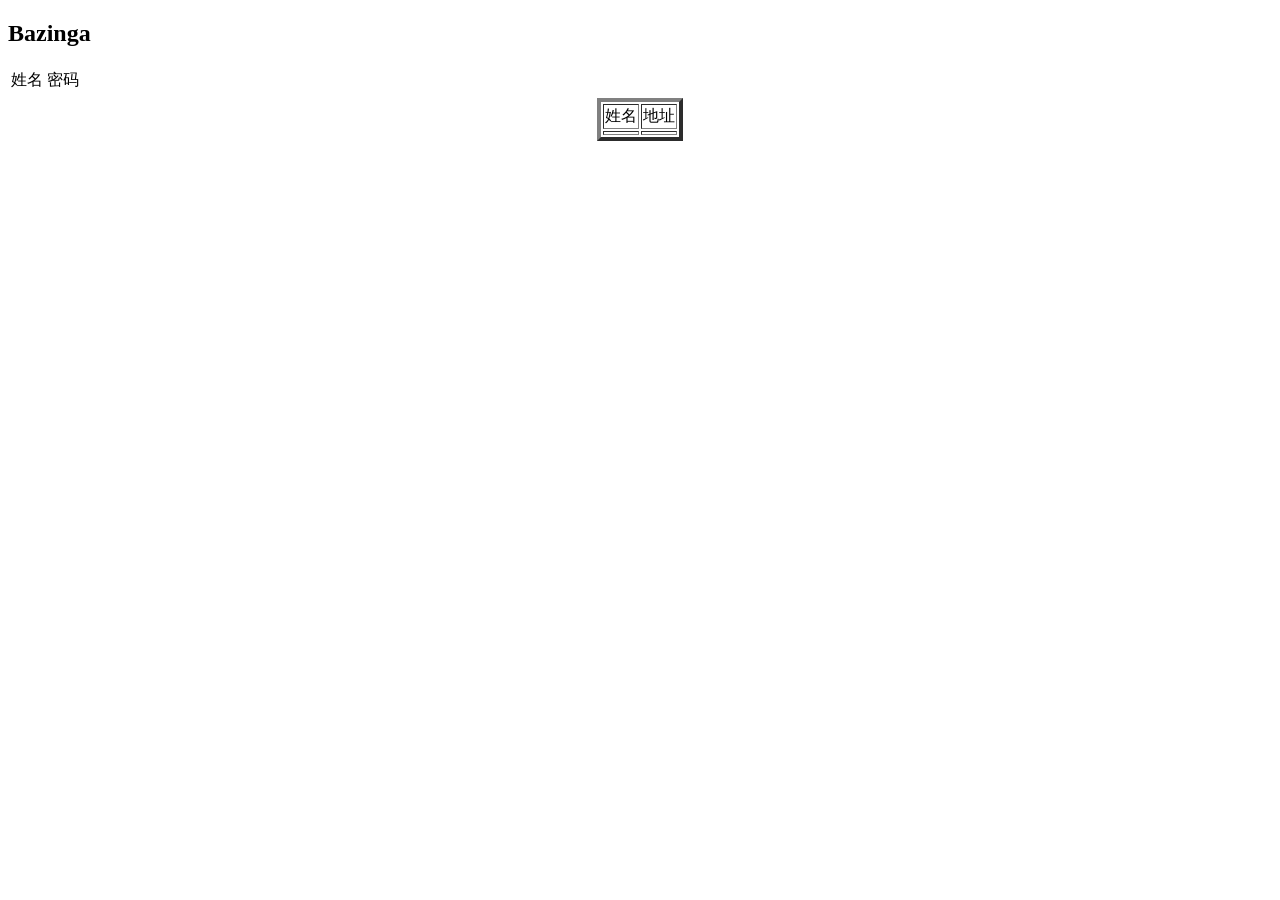
<file: javaAI/target/classes/templates/sys/index.html>
<!DOCTYPE html>
<html lang="en" xmlns:th="http://www.thymeleaf.org">
  <head>
    <meta charset="UTF-8">
    <title>测试websocket</title>
    <base href="<%=basePath%>">
    <link rel="stylesheet" type="text/css" media="screen" th:href="@{/static/css/peopleInfos.css}"/>
    <!-- <style>
      .infos table{border:2px solid #3f65b7}
    </style> -->
  </head>
  <body>
  <h2>Bazinga</h2>
  <div class="infos">
    <table class="loginInfos">
      <tr>
        <td>姓名</td>
        <td>密码</td>
      </tr>
      <tr>
        <td th:text="${loginInfos.username}"></td>
        <td th:text="${loginInfos.password}"></td>
      </tr>
      
    </table>
  </div>
  <div class="peopleInfos">
    <table border="4" align="center">
      <tr>
        <td>姓名</td>
        <td>地址</td>
      </tr>
      <tr th:each="i:${peopleInfos}">
        <td th:text="${i.name}"></td>
        <td th:text="${i.address}"></td>
      </tr>
    </table>
  </div> 
  </body>
</html>
</file>
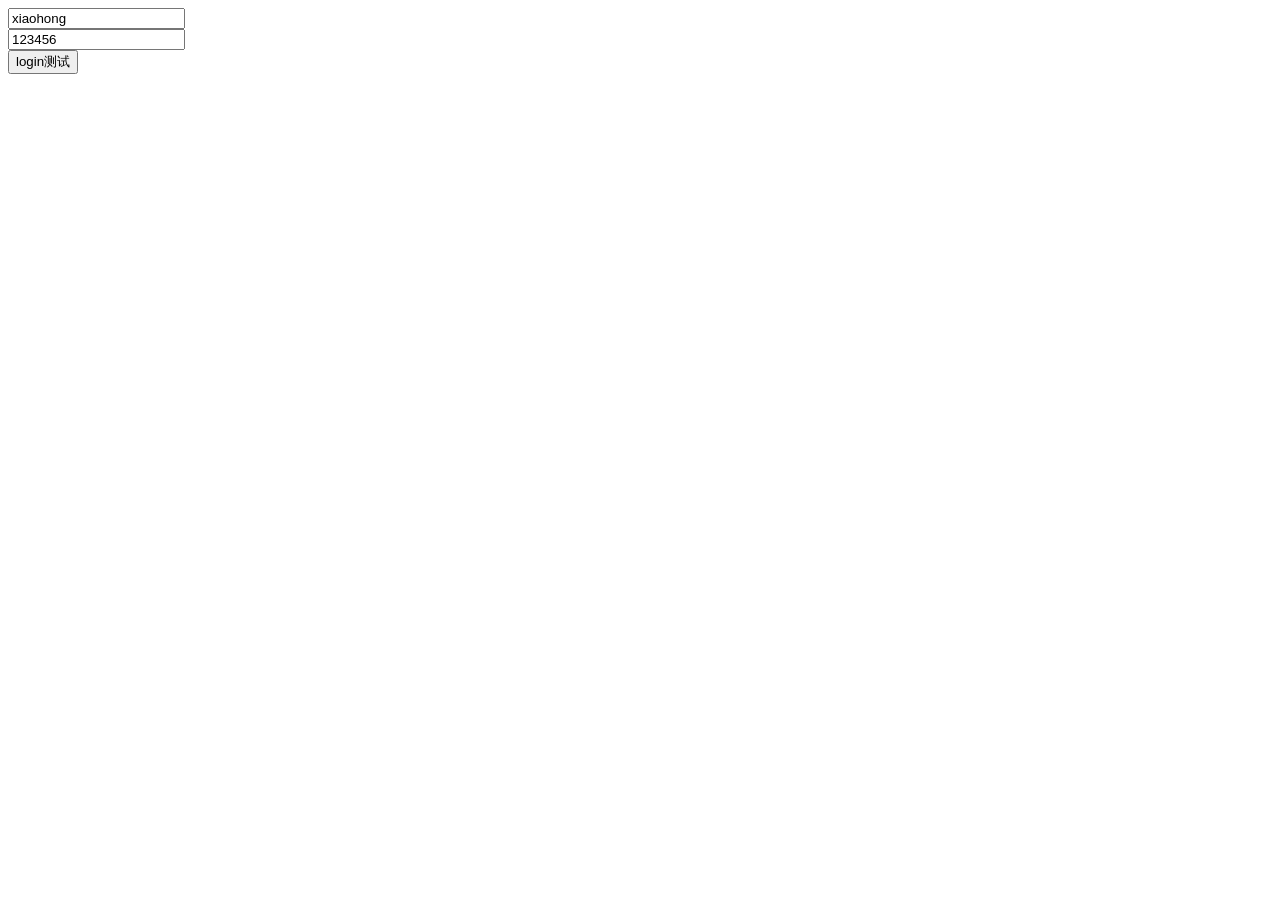
<file: javaAI/target/classes/templates/sys/login.html>
<!DOCTYPE html>
<html lang="en">
  <head>
    <meta charset="UTF-8">
    <title>测试websocket</title>
    <base href="<%=basePath%>">
  </head>
  <body>
  <form action="/api/ui/index" method="post">
    <input type="text" name="userName" value="xiaohong"/><br>
    <input type="text" name="passWord" value="123456"/><br>
    <input type="submit" value="login测试"/>
  </form>
  </body>
</html>
</file>
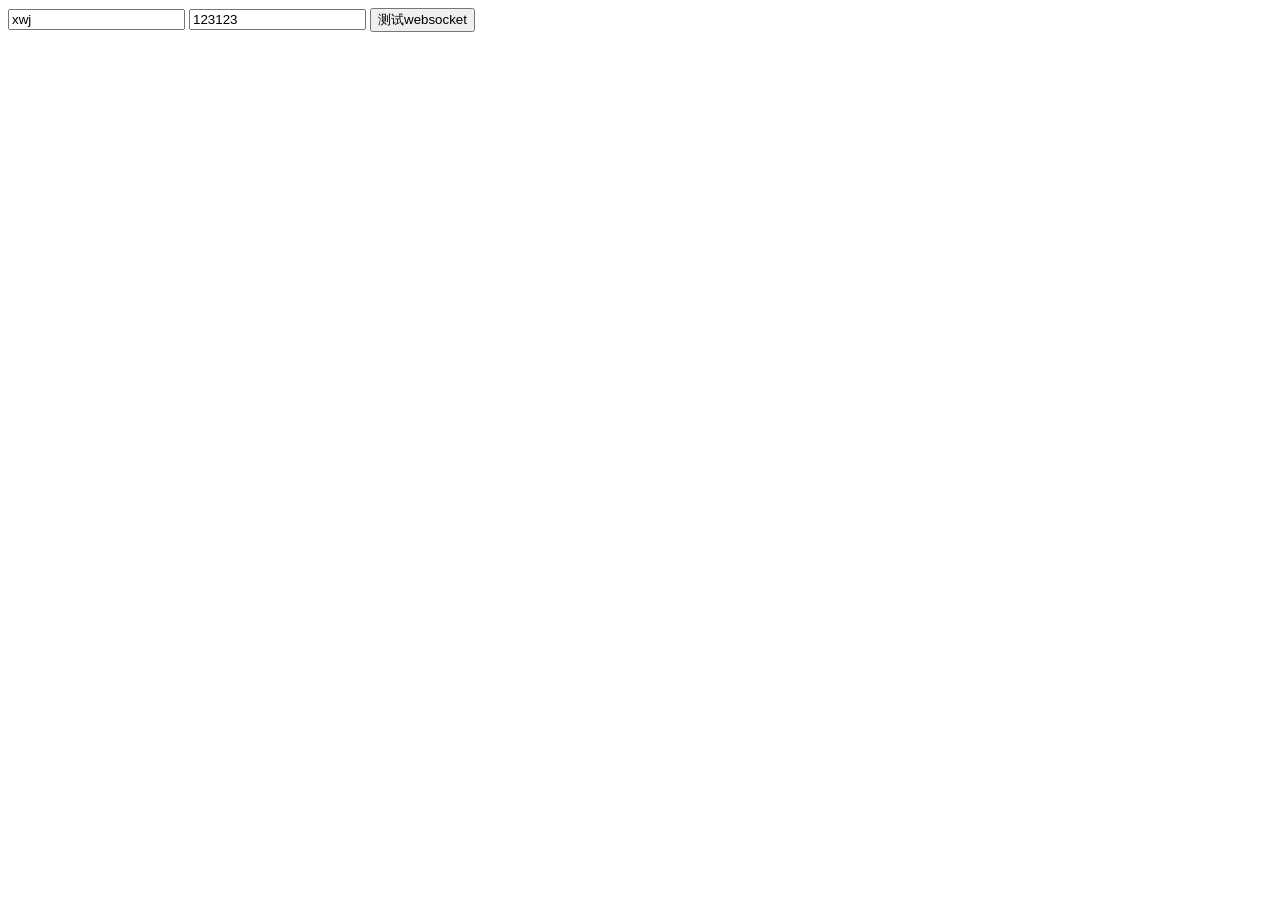
<file: javaAI/target/classes/templates/websocket/login.html>
<!DOCTYPE html>
<html lang="en">
  <head>
    <meta charset="UTF-8">
    <title>测试websocket</title>
    <base href="<%=basePath%>">
  </head>
  <body>
  <form action="login">
    <input type="text" name="userName" value="xwj"/>
    <input type="text" name="passWord" value="123123"/>
    <input type="submit" value="测试websocket"/>
  </form>
  </body>
</html>
</file>
